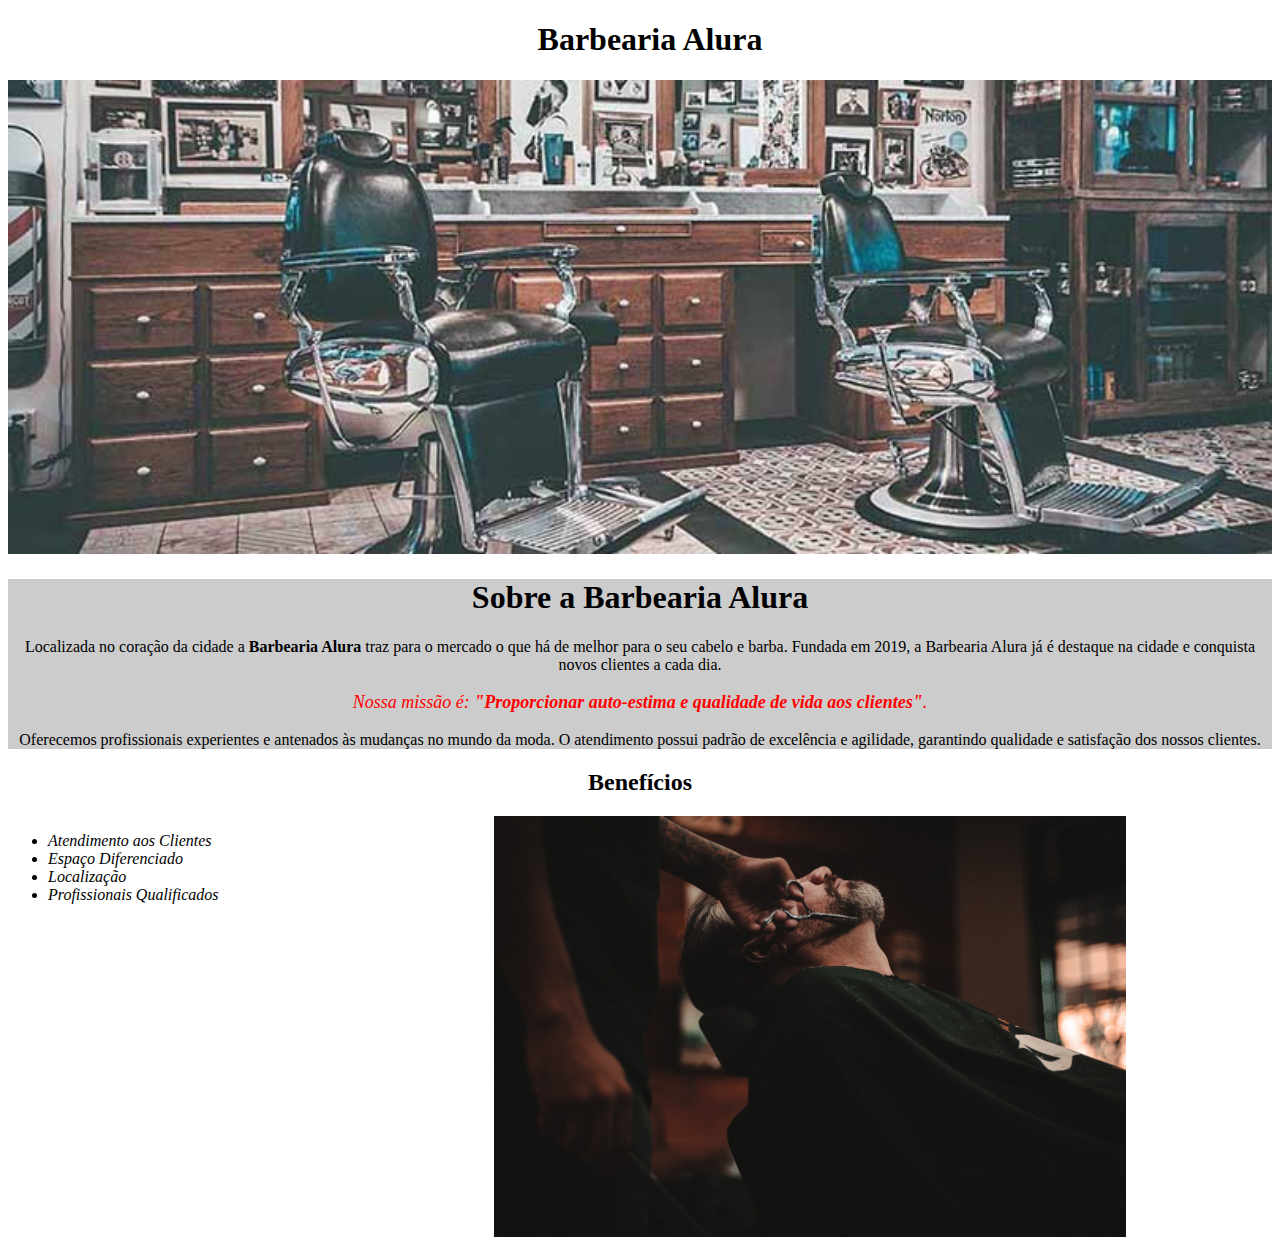
<file: index.html>
<!DOCTYPE html>
<html lang="pt-br">
<head>
<meta charset="UTF-8">
<link rel="stylesheet" href="style.css">
<title>Barbearia Alura</title>
</head>
<body>
    <header>
        <h1 class="titulo">Barbearia Alura</h1>
    </header>
<img src="banner.jpg" id="banner">
<div class="principal">
<h1>Sobre a Barbearia Alura</h1>
<p>Localizada no coração da cidade a <b>Barbearia Alura</b> traz para o mercado o que há de melhor para o seu cabelo e barba. Fundada em 2019, a Barbearia Alura já é destaque na cidade e conquista novos clientes a cada dia.</p>
<p id="missao"><i>Nossa missão é: <b>"Proporcionar auto-estima e qualidade de vida aos clientes"</b>.</i></p>
<p>Oferecemos profissionais experientes e antenados às mudanças no mundo da moda. O atendimento possui padrão de excelência e agilidade, garantindo qualidade e satisfação dos nossos clientes.</p>
</div>
<div class="beneficios">
<h2 class="beneficios-titulo">Benefícios</h2>
<ul>
<li class="itens">Atendimento aos Clientes</li>
<li class="itens">Espaço Diferenciado</li>
<li class="itens">Localização</li>
<li class="itens">Profissionais Qualificados</li>
</ul>
<img src="beneficios.jpg" class="beneficios-imagem">
</div>

</body>
</html>
</file>
<file: style.css>
.principal {
    background: #CCCCCC;
    }
    
    h1 {
    text-align: center;
    }
    
    p {
    text-align: center;
    }
    
    #missao {
    color: red;
    font-size: 18px;
    }
    
    #banner {
    width: 100%;
    }
    
    .beneficios-titulo {
    text-align: center;
    }
    
    .itens {
    font-style: italic;
    } 
    
    .beneficios {
    background: white;
    }
    ul { 
        display: inline-block; 
        width: 20%;
        vertical-align: top;
        margin-right: 15%;
    }

    .beneficios-imagem { 
        width: 50%;
    }
    .titulo {
        padding-left: 20px;
    }
</file>
